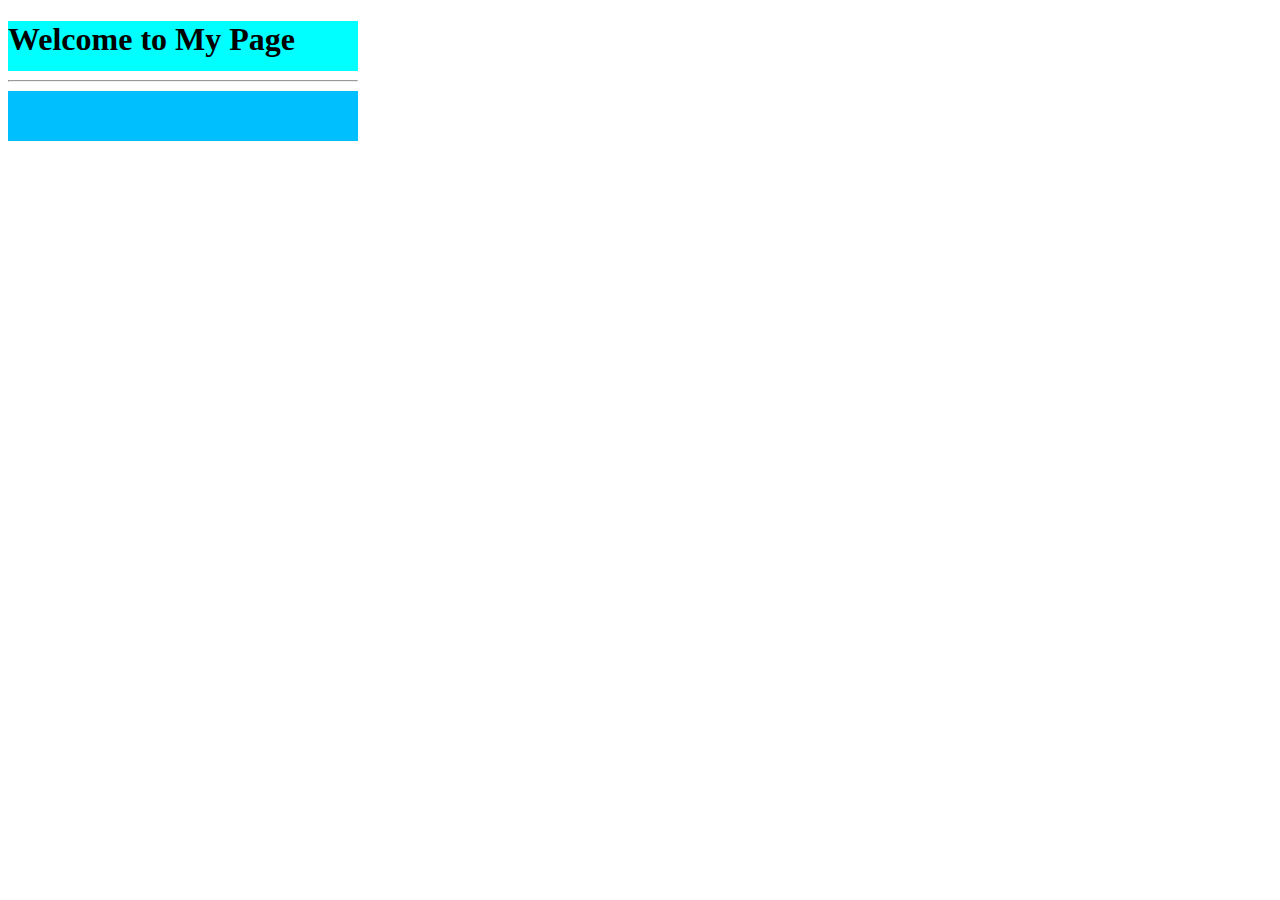
<file: index.html>
<!DOCTYPE html>
<html lang="en">
<head>
    <meta charset="UTF-8">
    <meta http-equiv="X-UA-Compatible" content="IE=edge">
    <meta name="viewport" content="width=device-width, initial-scale=1.0">
    <title>My Homepage</title>
</head>
<body><div style="border: 3px darkblue;" >  
    <div style="background-color: aqua; height: 50px; width: 350px;">
    <h1>Welcome to My Page</h1>
    <hr>
    </div>
    <div style="background-color: deepskyblue; height: 50px; width: 350px;">
    <h2 style="color:royalblue"여, 반갑고></h2></div> 
</div>
</body>
</html>
</file>
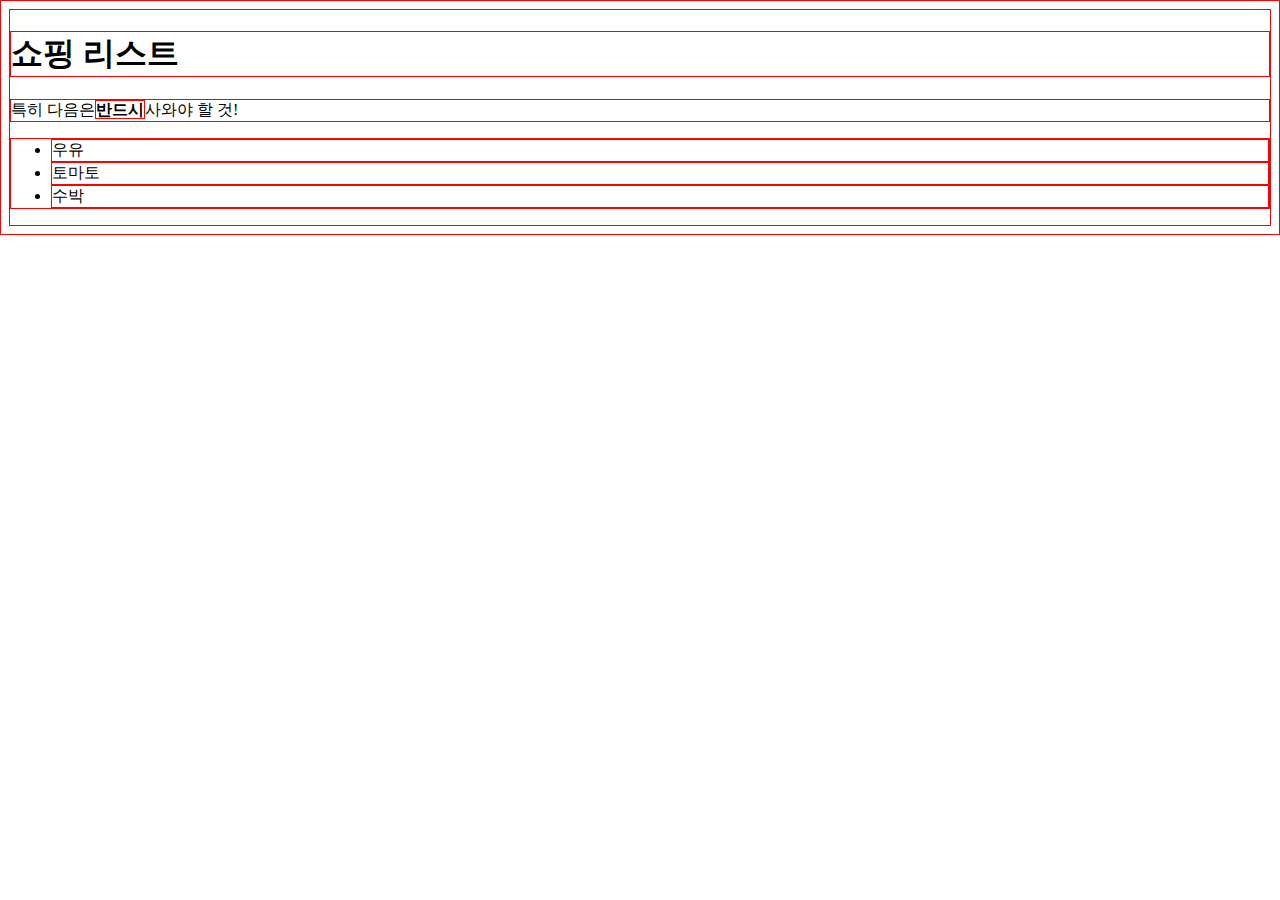
<file: 0508_webprogramming.html>
<!DOCTYPE html>
<html lang="en">
<head>
    <style>
    *{
        border: 1px solid red
    }
    </style>
    <meta charset="UTF-8">
    <meta http-equiv="X-UA-Compatible" content="IE=edge">
    <meta name="viewport" content="width=device-width, initial-scale=1.0">
    <title>Box Test</title>
</head>
<body>
    <h1>쇼핑 리스트</h1>
    <p>특히 다음은<strong>반드시</strong>사와야 할 것!</p>
    <ul>
        <li>우유</li>
        <li>토마토</li>
        <li>수박</li>
    </ul>
</body>
</html>
</file>
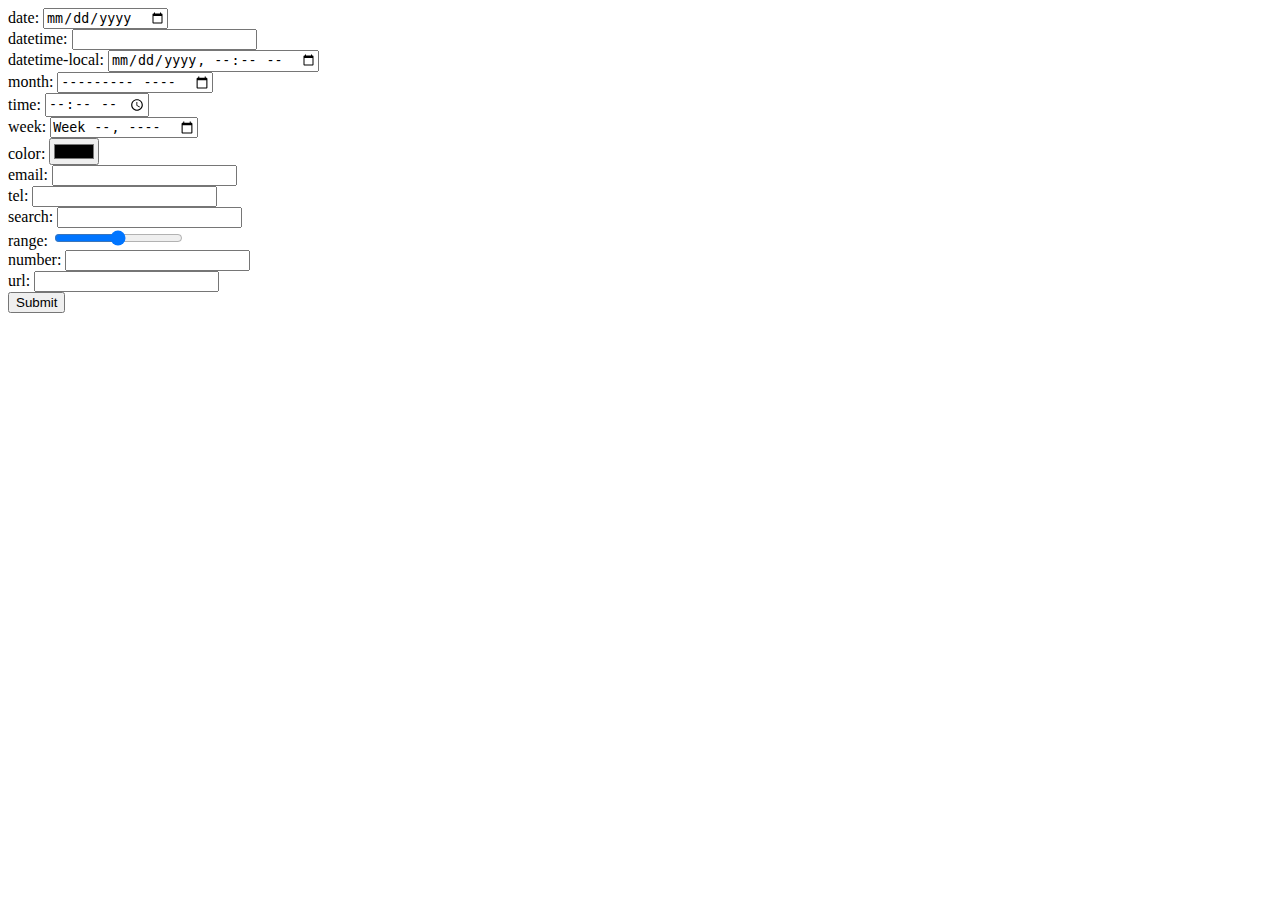
<file: html5form.html>
﻿
<!DOCTYPE html>
<html lang="en">
<head>
    <meta charset="UTF-8">
    <meta http-equiv="X-UA-Compatible" content="IE=edge">
    <meta name="viewport" content="width=device-width, initial-scale=1.0">
    <title>Document</title>
</head>
<body>
    
<body>
   <form>
        date: <input type="date" />  <br />
        datetime: <input type="datetime" />  <br />
        datetime-local: <input type="datetime-local" />  
		<br />
        month: <input type="month" />  <br />
        time: <input type="time" />  <br />
        week: <input type="week" />  <br />
        color: <input type="color" />  <br />
        email: <input type="email" />  <br />
        tel: <input type="tel" />  <br />
        search: <input type="search" />  <br />
        range: <input type="range" />  <br />
        number: <input type="number" />  <br />
        url: <input type="url" />  <br />
        <input type="submit" />  
    </form>
</body>
</html>
</file>
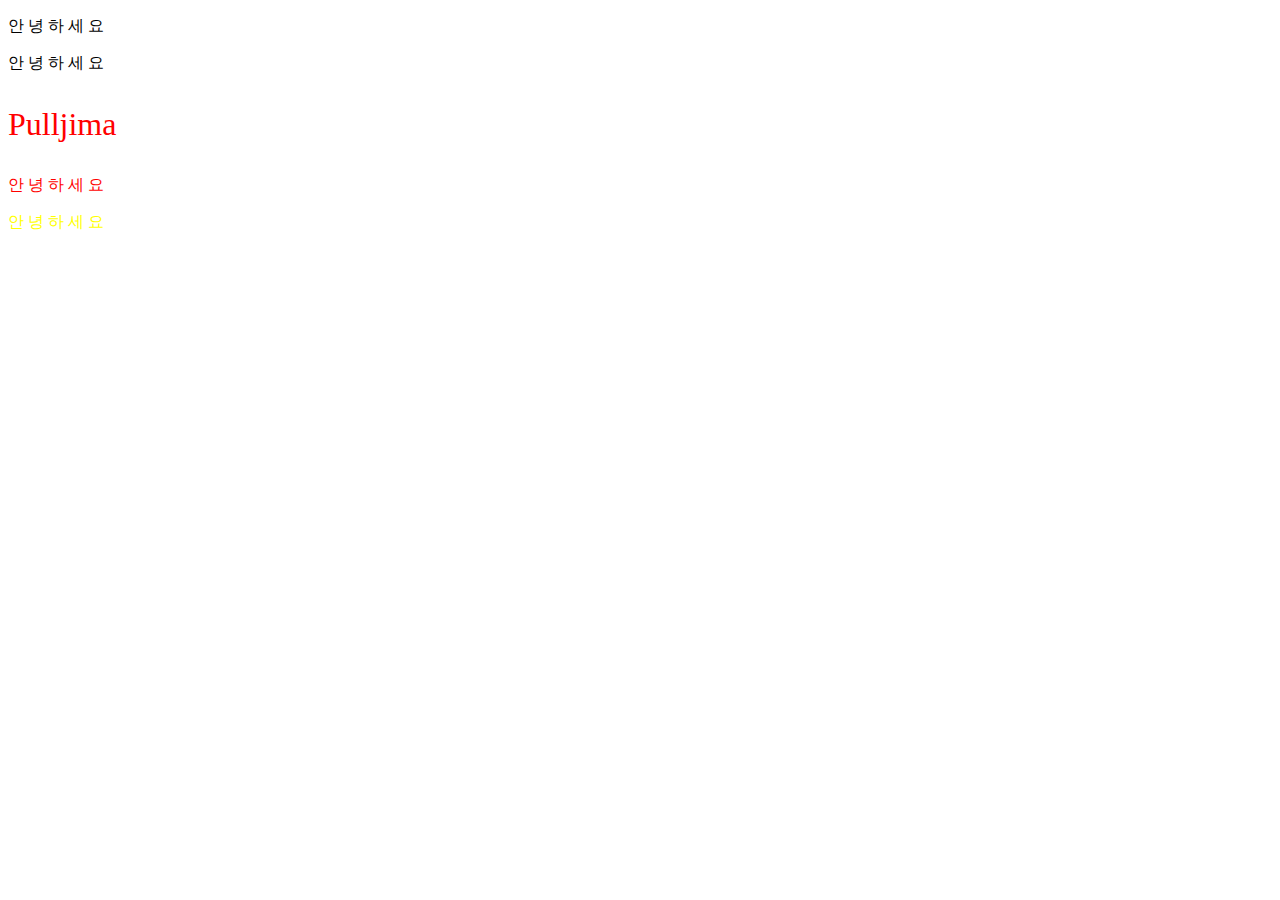
<file: style_test.html>
<!DOCTYPE html>
<html lang="en">
<head>
    <link type="text/css" rel="stylesheet" href="./Teststyle.css">
    <meta charset="UTF-8">
    <meta http-equiv="X-UA-Compatible" content="IE=edge">
    <meta name="viewport" content="width=device-width, initial-scale=1.0">
    <title>Document</title>
</head>
<body>
<p class="item1">안 녕 하 세 요</p>
<p class="item2">안 녕 하 세 요</p>
<p class="item3">Pulljima</p>
<p class="item4">안 녕 하 세 요</p>
<p class="item5">안 녕 하 세 요</p>
</body>
</html>
</file>
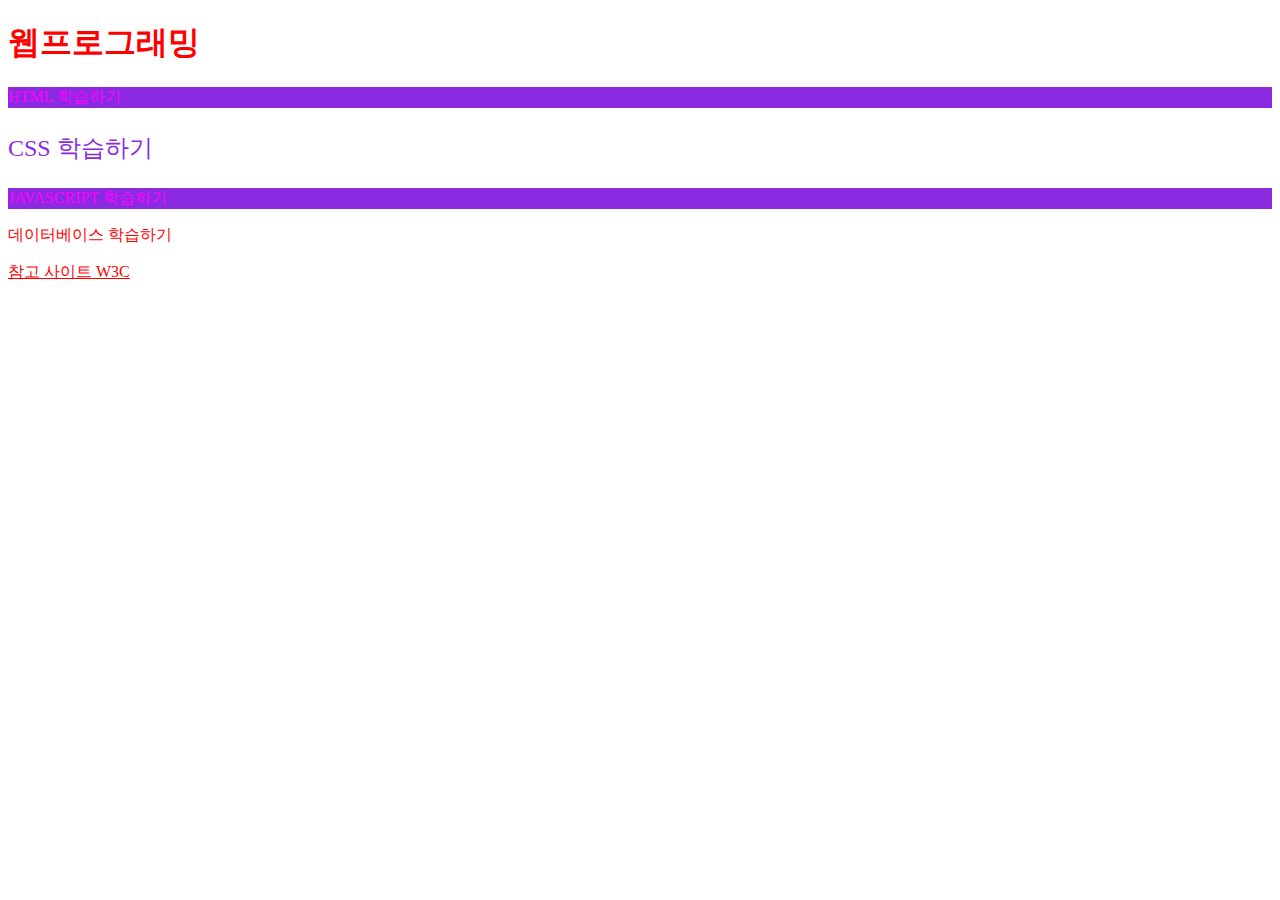
<file: Webpm_0417_10512.html>
<!DOCTYPE html>
<html lang="en">
<head>
    <meta charset="UTF-8">
    <meta http-equiv="X-UA-Compatible" content="IE=edge">
    <meta name="viewport" content="width=device-width, initial-scale=1.0">
    <title>Document</title>
    <style>
        p {color: red;}
        h1{color: red;}
        #special{color:blueviolet; font-size: x-large; font-style: inherit;} /* ID태그 활용 */
        .type1 {color: magenta; background-color: blueviolet;}
        a:link {color: red;}
    </style>
</head>
<body>
    <h1>웹프로그래밍</h1>
    <p class="type1">HTML 학습하기</p>
    <p id="special">CSS 학습하기</p>
    <p class="type1">JAVASCRIPT 학습하기</p>
    <p>데이터베이스 학습하기</p>
    <a href="https://www.w3c.org">참고 사이트 W3C</a>
</body>
</html>
</file>
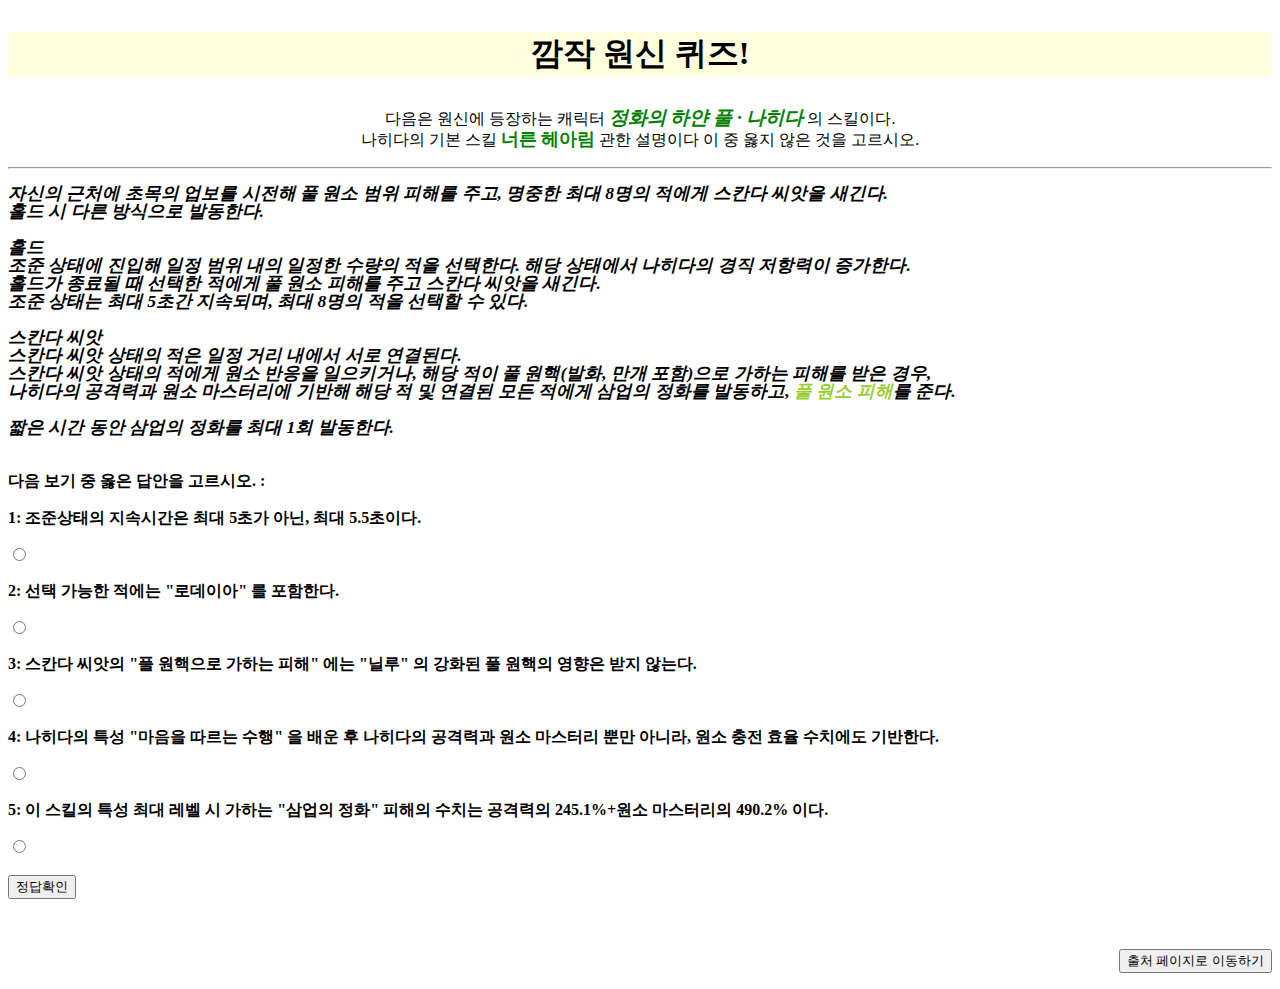
<file: Yoon's Page.html>
<!DOCTYPE html>
<html lang="en">
<head>
    <meta charset="UTF-8">
    <meta http-equiv="X-UA-Compatible" content="IE=edge">
    <meta name="viewport" content="width=device-width, initial-scale=1.0">
    <title>Yoon's page</title>
    <script language="javascript">
        function answer(){
        if(answername.a[0].checked==true || answername.a[1].checked==true || answername.a[2].checked==true || answername.a[3].checked==true){
        alert("정답이 아닙니다");
        return false;
        }

        alert("정답입니다");
        quiz.submit();
        }
</script>




    </script>
</head>
<body>
<div style="background-color: lightyellow;width: 100%;">
    <h1 style="color:black"><p style="text-align: center;">깜작 원신 퀴즈! </p></h1>
</div>
<div>
    <form>
       <p style="text-align: center;">다음은 원신에 등장하는 캐릭터
        <span style=" font: italic bold 1.2em/1em Georgia; color: green;">정화의 하얀 풀 · 나히다</span> 의 스킬이다. <br>
        나히다의 기본 스킬 <span style=" font: bold 1.1em/1em Georgia; color: green;">너른 헤아림</span> 관한 설명이다
    이 중 옳지 않은 것을 고르시오.</p> <hr>

    <p style="text-align: left;"> <span style=" font: italic bold 1.1em/1em Georgia; color: black;">자신의 근처에 초목의 업보를 시전해 풀 원소 범위 피해를 주고, 명중한 최대 8명의 적에게 스칸다 씨앗을 새긴다. <br>
        홀드 시 다른 방식으로 발동한다.<br>
        <br>
        홀드<br>
        조준 상태에 진입해 일정 범위 내의 일정한 수량의 적을 선택한다. 해당 상태에서 나히다의 경직 저항력이 증가한다.<br>
        홀드가 종료될 때 선택한 적에게 풀 원소 피해를 주고 스칸다 씨앗을 새긴다.<br>
        조준 상태는 최대 5초간 지속되며, 최대 8명의 적을 선택할 수 있다.<br>
        <br>
        스칸다 씨앗<br>
        스칸다 씨앗 상태의 적은 일정 거리 내에서 서로 연결된다.<br>
        스칸다 씨앗 상태의 적에게 원소 반응을 일으키거나, 해당 적이 풀 원핵(발화, 만개 포함)으로 가하는 피해를 받은 경우,<br> 나히다의 공격력과 원소 마스터리에 기반해 해당 적 및 연결된 모든 적에게 삼업의 정화를 발동하고, <span style=" font: italic bold 1em/1em Georgia; color: yellowgreen;">풀 원소 피해</span>를 준다.<br>
        <br>짧은 시간 동안 삼업의 정화를 최대 1회 발동한다.</p>
   
        <br>
    </form>
    <form name="answername" action="10512 윤찬호 HTML 소개글.html">
        <span style="font-weight: bold;">다음 보기 중 옳은 답안을 고르시오. : </span>  <br>
        <p style="font-weight: bold;">1: 조준상태의 지속시간은 최대 5초가 아닌, 최대 5.5초이다.<br></p><input type="radio" name="a" value="1" required>
        <p style="font-weight: bold;">2: 선택 가능한 적에는 "로데이아" 를 포함한다.<br></p> <input type="radio" name="a" value="2" required>
        <p style="font-weight: bold;">3: 스칸다 씨앗의 "풀 원핵으로 가하는 피해" 에는 "닐루" 의 강화된 풀 원핵의 영향은 받지 않는다.<br></p><input type="radio" name="a" value="3" required>
        <p style="font-weight: bold;">4: 나히다의 특성 "마음을 따르는 수행" 을 배운 후 나히다의 공격력과 원소 마스터리 뿐만 아니라, 원소 충전 효율 수치에도 기반한다.<br></p><input type="radio" name="a" value="4" required>
        <p style="font-weight: bold;">5: 이 스킬의 특성 최대 레벨 시 가하는 "삼업의 정화" 피해의 수치는 공격력의 245.1%+원소 마스터리의 490.2% 이다.<br></p><input type="radio" name="a" value="5" required > <br>
    <br>
        <input type="button" name="선택" value="정답확인" onclick="answer()">
        <p id="check"></p>
 </script>
    <br>
    
    <p style="text-align: right;"><input type="button" value="출처 페이지로 이동하기" name="submit" onclick="location.href='https://namu.wiki/w/%EB%82%98%ED%9E%88%EB%8B%A4'"></p>
    </form>
</div>

</body>
</html>
</file>
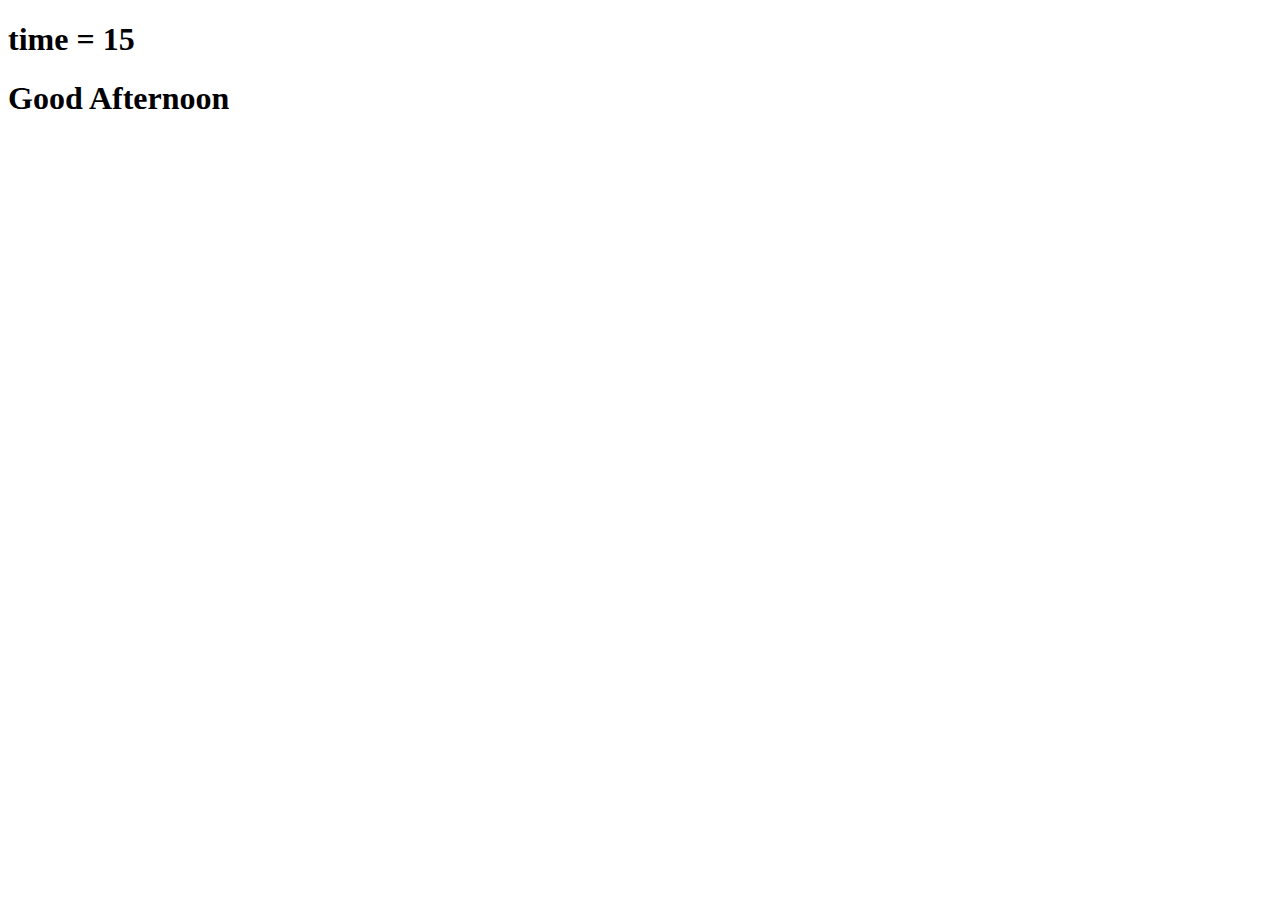
<file: 0828-webp/0828-js_yoon(if-else).html>
<!DOCTYPE html>
<html lang="en">
<head>
    <meta charset="UTF-8">
    <meta http-equiv="X-UA-Compatible" content="IE=edge">
    <meta name="viewport" content="width=device-width, initial-scale=1.0">
    <title>Document</title>
</head>
<body>
    <h1 id="test1"></h1>
    <h1 id="test2"></h1>

    <script>
        document.addEventListener("DOMContentLoaded", function() {
            let time = new Date().getHours();
            let msg;
            document.getElementById("test1").innerHTML = "time = " + time;
            if (time < 12) {
                msg = "Good Morning";
            } else if (time < 18) {
                msg = "Good Afternoon";
            } else {
                msg = "Good Evening";
            }
            document.getElementById("test2").innerHTML = msg;
        });
    </script>
</body>
</html>
</file>
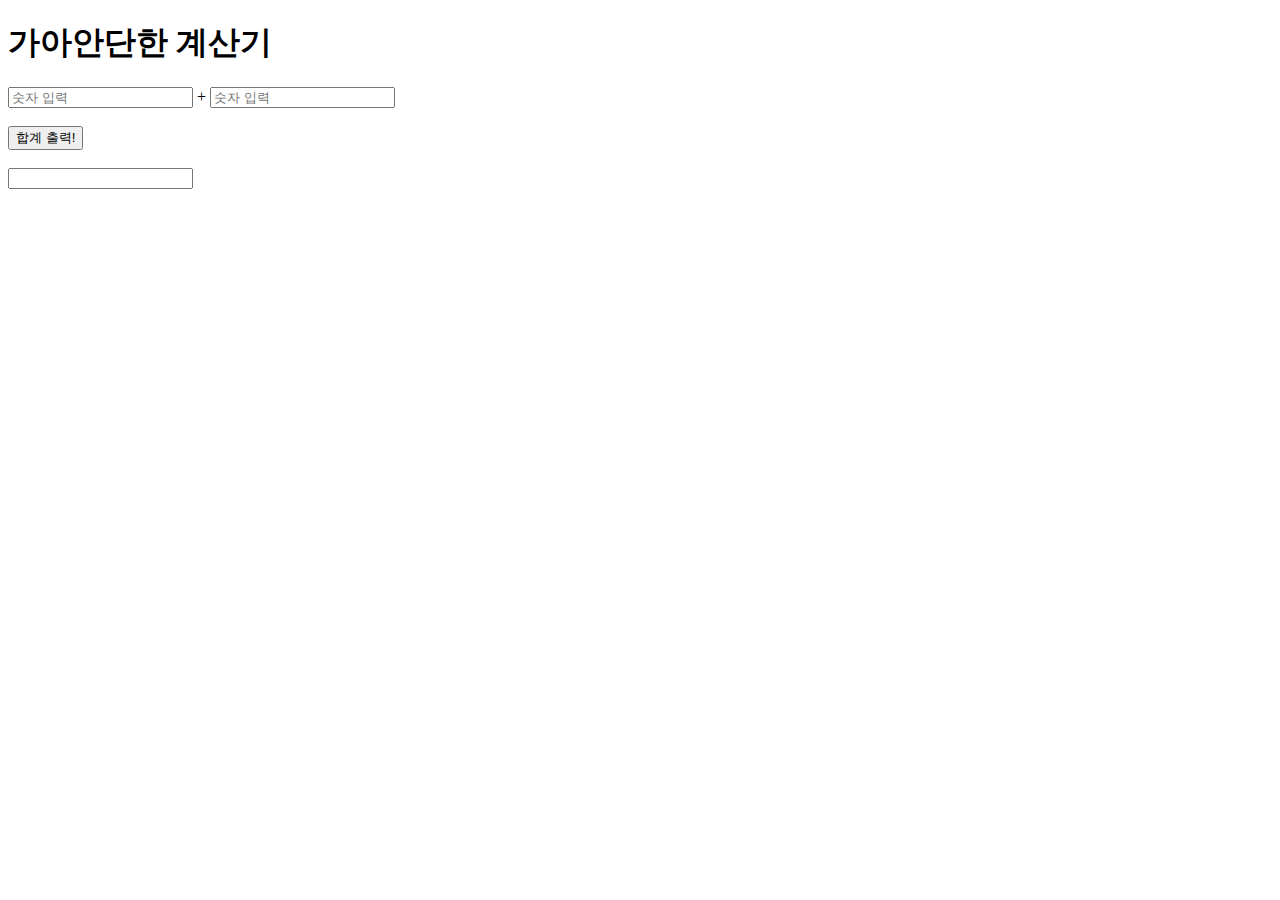
<file: 0828-webp/0828-js_yoon.html>
<!DOCTYPE html>
<html lang="en">
<head>
    <meta charset="UTF-8">
    <meta http-equiv="X-UA-Compatible" content="IE=edge">
    <meta name="viewport" content="width=device-width, initial-scale=1.0">
    <title>Document</title>
        <script>
        function calculateSum() {
            let num1 = parseInt(document.getElementById('num1').value);
            let num2 = parseInt(document.getElementById('num2').value);
            let sum = num1 + num2;
            document.getElementById('sumResult').value = "합계: " + sum;
        }
    </script>
</head>
<body>
    <h1>가아안단한 계산기</h1>
    <input id="num1" type="number" placeholder="숫자 입력">
    +
    <input id="num2" type="number" placeholder="숫자 입력">
    <br><br>
    <button onclick="calculateSum()">합계 출력!</button>
    <br><br>
    <input id="sumResult" type="text" readonly>
</body>
</html>
</file>
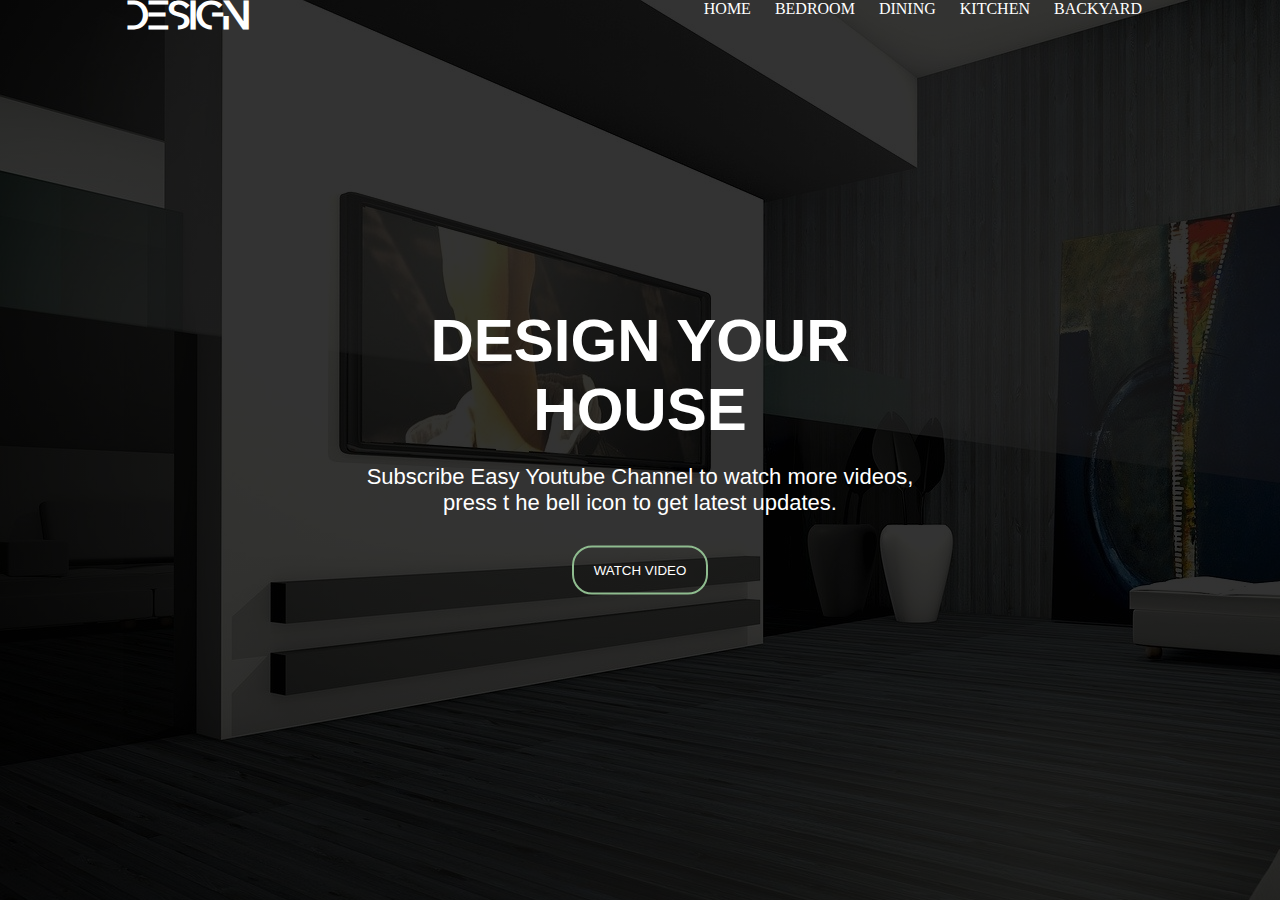
<file: 웹프로그래밍 실무 수행평가(css)완성코드/test2.html>
<!DOCTYPE html>
<html lang="en">
  <head>
    <meta charset="UTF-8" />
    <meta http-equiv="X-UA-Compatible" content="IE=edge" />
    <meta name="viewport" content="width=device-width, initial-scale=1.0" />
    <title>Document</title>
    <link rel="stylesheet" href="style.css" />
  </head>
  <body>
    <div class="container">
      <div class="header">
        <h1><a href="#">DESIGN</a></h1>
        <div class="nav">
          <ul>
            <li><a href="#">HOME</a></li>
            <li><a href="#">BEDROOM</a></li>
            <li><a href="#">DINING</a></li>
            <li><a href="#">KITCHEN</a></li>
            <li><a href="#">BACKYARD</a></li>
          </ul>
        </div>
      </div>
      <div class="hero">
        <h2>DESIGN YOUR HOUSE</h2>
        <p>
          Subscribe Easy Youtube Channel to watch more videos,<br />press t he
          bell icon to get latest updates.
        </p>
        <button>WATCH VIDEO</button>
      </div>
    </div>
  </body>
</html>
</file>
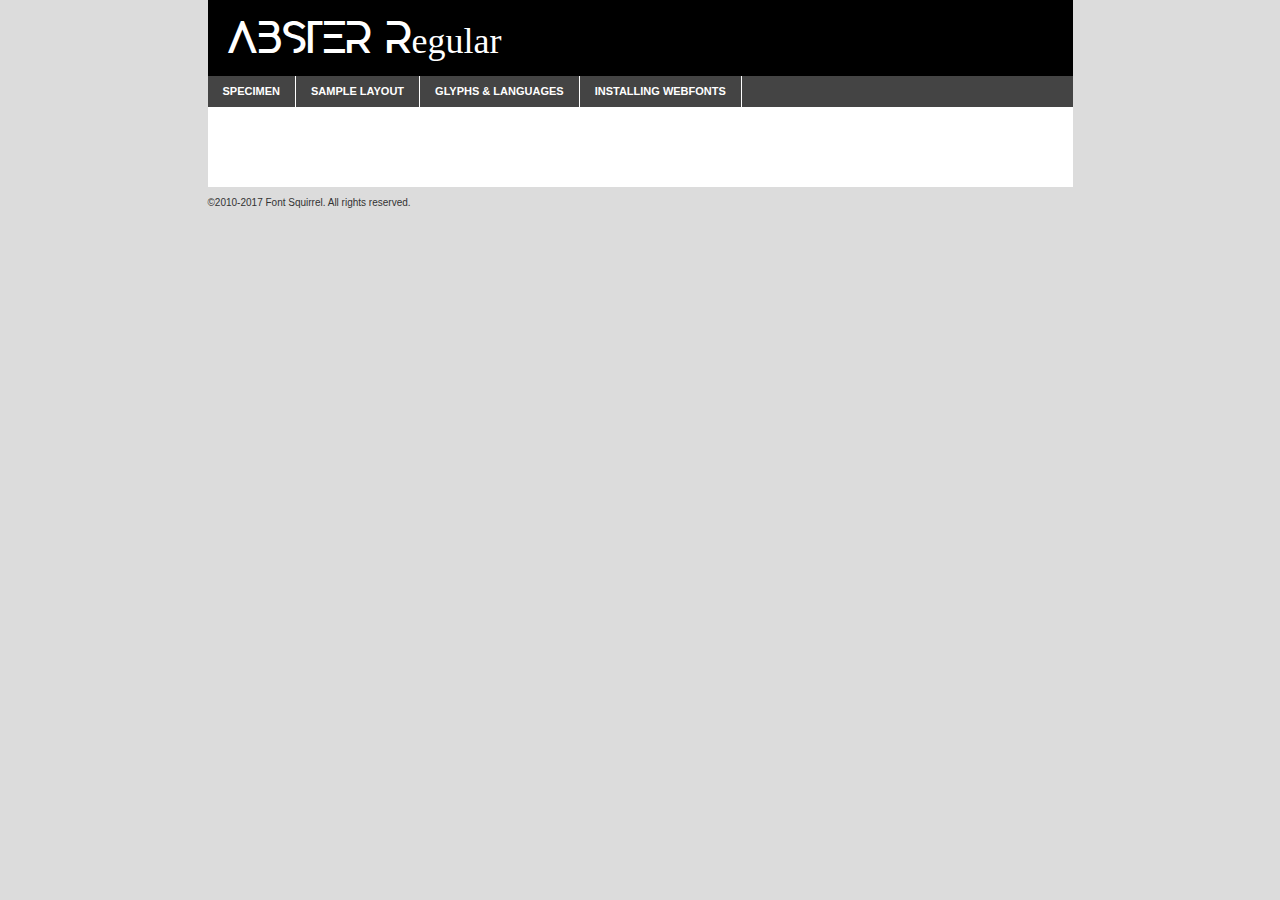
<file: 웹프로그래밍 실무 수행평가(css)완성코드/font/abster-demo.html>
<!DOCTYPE html PUBLIC "-//W3C//DTD XHTML 1.0 Transitional//EN"
	"http://www.w3.org/TR/xhtml1/DTD/xhtml1-transitional.dtd">

<html xmlns="http://www.w3.org/1999/xhtml" xml:lang="en" lang="en">
<head>
	<meta http-equiv="Content-Type" content="text/html; charset=utf-8" />
	<script src="http://ajax.googleapis.com/ajax/libs/jquery/1.7.2/jquery.min.js" type="text/javascript" charset="utf-8"></script>
	<script type="text/javascript">
	(function($){$.fn.easyTabs=function(option){var param=jQuery.extend({fadeSpeed:"fast",defaultContent:1,activeClass:'active'},option);$(this).each(function(){var thisId="#"+this.id;if(param.defaultContent==''){param.defaultContent=1;}
	if(typeof param.defaultContent=="number")
	{var defaultTab=$(thisId+" .tabs li:eq("+(param.defaultContent-1)+") a").attr('href').substr(1);}else{var defaultTab=param.defaultContent;}
	$(thisId+" .tabs li a").each(function(){var tabToHide=$(this).attr('href').substr(1);$("#"+tabToHide).addClass('easytabs-tab-content');});hideAll();changeContent(defaultTab);function hideAll(){$(thisId+" .easytabs-tab-content").hide();}
	function changeContent(tabId){hideAll();$(thisId+" .tabs li").removeClass(param.activeClass);$(thisId+" .tabs li a[href=#"+tabId+"]").closest('li').addClass(param.activeClass);if(param.fadeSpeed!="none")
	{$(thisId+" #"+tabId).fadeIn(param.fadeSpeed);}else{$(thisId+" #"+tabId).show();}}
	$(thisId+" .tabs li").click(function(){var tabId=$(this).find('a').attr('href').substr(1);changeContent(tabId);return false;});});}})(jQuery);
	</script>
	<link rel="stylesheet" href="specimen_files/specimen_stylesheet.css" type="text/css" charset="utf-8" />
	<link rel="stylesheet" href="stylesheet.css" type="text/css" charset="utf-8" />

	<style type="text/css">
					body{
				font-family: 'absterregular';
							}
		</style>

	<title>ABSTER Regular Specimen</title>
	
	
	<script type="text/javascript" charset="utf-8">
		$(document).ready(function() {
			$('#container').easyTabs({defaultContent:1});
		});
	</script>
</head>

<body>
<div id="container">
	<div id="header">
		ABSTER Regular	</div>
	<ul class="tabs">
		<li><a href="#specimen">Specimen</a></li>
		<li><a href="#layout">Sample Layout</a></li>
				<li><a href="#glyphs">Glyphs &amp; Languages</a></li>
		<li><a href="#installing">Installing Webfonts</a></li>
		
	</ul>
	
	<div id="main_content">

		
			<div id="specimen">
		
				<div class="section">
					<div class="grid12 firstcol">
						<div class="huge">AaBb</div>
					</div>
				</div>
		
				<div class="section">
					<div class="glyph_range">A&#x200B;B&#x200b;C&#x200b;D&#x200b;E&#x200b;F&#x200b;G&#x200b;H&#x200b;I&#x200b;J&#x200b;K&#x200b;L&#x200b;M&#x200b;N&#x200b;O&#x200b;P&#x200b;Q&#x200b;R&#x200b;S&#x200b;T&#x200b;U&#x200b;V&#x200b;W&#x200b;X&#x200b;Y&#x200b;Z&#x200b;a&#x200b;b&#x200b;c&#x200b;d&#x200b;e&#x200b;f&#x200b;g&#x200b;h&#x200b;i&#x200b;j&#x200b;k&#x200b;l&#x200b;m&#x200b;n&#x200b;o&#x200b;p&#x200b;q&#x200b;r&#x200b;s&#x200b;t&#x200b;u&#x200b;v&#x200b;w&#x200b;x&#x200b;y&#x200b;z&#x200b;1&#x200b;2&#x200b;3&#x200b;4&#x200b;5&#x200b;6&#x200b;7&#x200b;8&#x200b;9&#x200b;0&#x200b;&amp;&#x200b;.&#x200b;,&#x200b;?&#x200b;!&#x200b;&#64;&#x200b;(&#x200b;)&#x200b;#&#x200b;$&#x200b;%&#x200b;*&#x200b;+&#x200b;-&#x200b;=&#x200b;:&#x200b;;</div>
				</div>
				<div class="section">
					<div class="grid12 firstcol">
						<table class="sample_table">
							<tr><td>10</td><td class="size10">abcdefghijklmnopqrstuvwxyzABCDEFGHIJKLMNOPQRSTUVWXYZ0123456789abcdefghijklmnopqrstuvwxyzABCDEFGHIJKLMNOPQRSTUVWXYZ0123456789abcdefghijklmnopqrstuvwxyzABCDEFGHIJKLMNOPQRSTUVWXYZ</td></tr>
							<tr><td>11</td><td class="size11">abcdefghijklmnopqrstuvwxyzABCDEFGHIJKLMNOPQRSTUVWXYZ0123456789abcdefghijklmnopqrstuvwxyzABCDEFGHIJKLMNOPQRSTUVWXYZ0123456789abcdefghijklmnopqrstuvwxyzABCDEFGHIJKLMNOPQRSTUVWXYZ</td></tr>
							<tr><td>12</td><td class="size12">abcdefghijklmnopqrstuvwxyzABCDEFGHIJKLMNOPQRSTUVWXYZ0123456789abcdefghijklmnopqrstuvwxyzABCDEFGHIJKLMNOPQRSTUVWXYZ0123456789abcdefghijklmnopqrstuvwxyzABCDEFGHIJKLMNOPQRSTUVWXYZ</td></tr>
							<tr><td>13</td><td class="size13">abcdefghijklmnopqrstuvwxyzABCDEFGHIJKLMNOPQRSTUVWXYZ0123456789abcdefghijklmnopqrstuvwxyzABCDEFGHIJKLMNOPQRSTUVWXYZ0123456789abcdefghijklmnopqrstuvwxyzABCDEFGHIJKLMNOPQRSTUVWXYZ</td></tr>
							<tr><td>14</td><td class="size14">abcdefghijklmnopqrstuvwxyzABCDEFGHIJKLMNOPQRSTUVWXYZ0123456789abcdefghijklmnopqrstuvwxyzABCDEFGHIJKLMNOPQRSTUVWXYZ0123456789abcdefghijklmnopqrstuvwxyzABCDEFGHIJKLMNOPQRSTUVWXYZ</td></tr>
							<tr><td>16</td><td class="size16">abcdefghijklmnopqrstuvwxyzABCDEFGHIJKLMNOPQRSTUVWXYZ0123456789abcdefghijklmnopqrstuvwxyzABCDEFGHIJKLMNOPQRSTUVWXYZ</td></tr>
							<tr><td>18</td><td class="size18">abcdefghijklmnopqrstuvwxyzABCDEFGHIJKLMNOPQRSTUVWXYZ0123456789abcdefghijklmnopqrstuvwxyzABCDEFGHIJKLMNOPQRSTUVWXYZ</td></tr>
							<tr><td>20</td><td class="size20">abcdefghijklmnopqrstuvwxyzABCDEFGHIJKLMNOPQRSTUVWXYZ0123456789abcdefghijklmnopqrstuvwxyzABCDEFGHIJKLMNOPQRSTUVWXYZ</td></tr>
							<tr><td>24</td><td class="size24">abcdefghijklmnopqrstuvwxyzABCDEFGHIJKLMNOPQRSTUVWXYZ0123456789abcdefghijklmnopqrstuvwxyzABCDEFGHIJKLMNOPQRSTUVWXYZ</td></tr>
							<tr><td>30</td><td class="size30">abcdefghijklmnopqrstuvwxyzABCDEFGHIJKLMNOPQRSTUVWXYZ0123456789abcdefghijklmnopqrstuvwxyzABCDEFGHIJKLMNOPQRSTUVWXYZ</td></tr>
							<tr><td>36</td><td class="size36">abcdefghijklmnopqrstuvwxyzABCDEFGHIJKLMNOPQRSTUVWXYZ0123456789abcdefghijklmnopqrstuvwxyzABCDEFGHIJKLMNOPQRSTUVWXYZ</td></tr>
							<tr><td>48</td><td class="size48">abcdefghijklmnopqrstuvwxyzABCDEFGHIJKLMNOPQRSTUVWXYZ0123456789abcdefghijklmnopqrstuvwxyzABCDEFGHIJKLMNOPQRSTUVWXYZ</td></tr>
							<tr><td>60</td><td class="size60">abcdefghijklmnopqrstuvwxyzABCDEFGHIJKLMNOPQRSTUVWXYZ0123456789abcdefghijklmnopqrstuvwxyzABCDEFGHIJKLMNOPQRSTUVWXYZ</td></tr>
							<tr><td>72</td><td class="size72">abcdefghijklmnopqrstuvwxyzABCDEFGHIJKLMNOPQRSTUVWXYZ0123456789abcdefghijklmnopqrstuvwxyzABCDEFGHIJKLMNOPQRSTUVWXYZ</td></tr>
							<tr><td>90</td><td class="size90">abcdefghijklmnopqrstuvwxyzABCDEFGHIJKLMNOPQRSTUVWXYZ0123456789abcdefghijklmnopqrstuvwxyzABCDEFGHIJKLMNOPQRSTUVWXYZ</td></tr>
						</table>
				
					</div>
			
				</div>
		
		
		
								<div class="section" id="bodycomparison">


										<div id="xheight">
				<div class="fontbody">&#x25FC;&#x25FC;&#x25FC;&#x25FC;&#x25FC;&#x25FC;&#x25FC;&#x25FC;&#x25FC;&#x25FC;&#x25FC;&#x25FC;&#x25FC;&#x25FC;&#x25FC;&#x25FC;&#x25FC;&#x25FC;&#x25FC;&#x25FC;&#x25FC;&#x25FC;&#x25FC;&#x25FC;&#x25FC;&#x25FC;&#x25FC;&#x25FC;&#x25FC;&#x25FC;&#x25FC;&#x25FC;&#x25FC;&#x25FC;&#x25FC;&#x25FC;&#x25FC;&#x25FC;&#x25FC;&#x25FC;&#x25FC;&#x25FC;&#x25FC;&#x25FC;&#x25FC;&#x25FC;&#x25FC;&#x25FC;&#x25FC;&#x25FC;&#x25FC;&#x25FC;&#x25FC;&#x25FC;&#x25FC;&#x25FC;&#x25FC;&#x25FC;&#x25FC;&#x25FC;&#x25FC;&#x25FC;&#x25FC;&#x25FC;&#x25FC;&#x25FC;&#x25FC;&#x25FC;&#x25FC;&#x25FC;&#x25FC;&#x25FC;&#x25FC;&#x25FC;&#x25FC;&#x25FC;&#x25FC;&#x25FC;&#x25FC;&#x25FC;&#x25FC;&#x25FC;&#x25FC;&#x25FC;&#x25FC;&#x25FC;&#x25FC;&#x25FC;&#x25FC;&#x25FC;&#x25FC;&#x25FC;&#x25FC;&#x25FC;&#x25FC;&#x25FC;&#x25FC;&#x25FC;&#x25FC;body</div><div class="arialbody">body</div><div class="verdanabody">body</div><div class="georgiabody">body</div></div>
										<div class="fontbody" style="z-index:1">
											body<span>ABSTER Regular</span>
										</div>
										<div class="arialbody" style="z-index:1">
											body<span>Arial</span>
										</div>
										<div class="verdanabody" style="z-index:1">
											body<span>Verdana</span>
										</div>
										<div class="georgiabody" style="z-index:1">
											body<span>Georgia</span>
										</div>



								</div>
		
		
				<div class="section psample psample_row1" id="">
					
					<div class="grid2 firstcol">
						<p class="size10"><span>10.</span>Aenean lacinia bibendum nulla sed consectetur. Fusce dapibus, tellus ac cursus commodo, tortor mauris condimentum nibh, ut fermentum massa justo sit amet risus. Nullam id dolor id nibh ultricies vehicula ut id elit. Cum sociis natoque penatibus et magnis dis parturient montes, nascetur ridiculus mus. Nulla vitae elit libero, a pharetra augue.</p>
			
					</div>
					<div class="grid3">
						<p class="size11"><span>11.</span>Aenean lacinia bibendum nulla sed consectetur. Fusce dapibus, tellus ac cursus commodo, tortor mauris condimentum nibh, ut fermentum massa justo sit amet risus. Nullam id dolor id nibh ultricies vehicula ut id elit. Cum sociis natoque penatibus et magnis dis parturient montes, nascetur ridiculus mus. Nulla vitae elit libero, a pharetra augue.</p>
			
					</div>
					<div class="grid3">
						<p class="size12"><span>12.</span>Aenean lacinia bibendum nulla sed consectetur. Fusce dapibus, tellus ac cursus commodo, tortor mauris condimentum nibh, ut fermentum massa justo sit amet risus. Nullam id dolor id nibh ultricies vehicula ut id elit. Cum sociis natoque penatibus et magnis dis parturient montes, nascetur ridiculus mus. Nulla vitae elit libero, a pharetra augue.</p>
			
					</div>
					<div class="grid4">
						<p class="size13"><span>13.</span>Aenean lacinia bibendum nulla sed consectetur. Fusce dapibus, tellus ac cursus commodo, tortor mauris condimentum nibh, ut fermentum massa justo sit amet risus. Nullam id dolor id nibh ultricies vehicula ut id elit. Cum sociis natoque penatibus et magnis dis parturient montes, nascetur ridiculus mus. Nulla vitae elit libero, a pharetra augue.</p>
			
					</div>
					<div class="white_blend"></div>
					
				</div>
				<div class="section psample psample_row2" id="">
					<div class="grid3 firstcol">
						<p class="size14"><span>14.</span>Aenean lacinia bibendum nulla sed consectetur. Fusce dapibus, tellus ac cursus commodo, tortor mauris condimentum nibh, ut fermentum massa justo sit amet risus. Nullam id dolor id nibh ultricies vehicula ut id elit. Cum sociis natoque penatibus et magnis dis parturient montes, nascetur ridiculus mus. Nulla vitae elit libero, a pharetra augue.</p>
			
					</div>
					<div class="grid4">
						<p class="size16"><span>16.</span>Aenean lacinia bibendum nulla sed consectetur. Fusce dapibus, tellus ac cursus commodo, tortor mauris condimentum nibh, ut fermentum massa justo sit amet risus. Nullam id dolor id nibh ultricies vehicula ut id elit. Cum sociis natoque penatibus et magnis dis parturient montes, nascetur ridiculus mus. Nulla vitae elit libero, a pharetra augue.</p>
			
					</div>
					<div class="grid5">
						<p class="size18"><span>18.</span>Aenean lacinia bibendum nulla sed consectetur. Fusce dapibus, tellus ac cursus commodo, tortor mauris condimentum nibh, ut fermentum massa justo sit amet risus. Nullam id dolor id nibh ultricies vehicula ut id elit. Cum sociis natoque penatibus et magnis dis parturient montes, nascetur ridiculus mus. Nulla vitae elit libero, a pharetra augue.</p>
			
					</div>

					<div class="white_blend"></div>

				</div>
				
				<div class="section psample psample_row3" id="">
					<div class="grid5 firstcol">
						<p class="size20"><span>20.</span>Aenean lacinia bibendum nulla sed consectetur. Fusce dapibus, tellus ac cursus commodo, tortor mauris condimentum nibh, ut fermentum massa justo sit amet risus. Nullam id dolor id nibh ultricies vehicula ut id elit. Cum sociis natoque penatibus et magnis dis parturient montes, nascetur ridiculus mus. Nulla vitae elit libero, a pharetra augue.</p>
					</div>
					<div class="grid7">
						<p class="size24"><span>24.</span>Aenean lacinia bibendum nulla sed consectetur. Fusce dapibus, tellus ac cursus commodo, tortor mauris condimentum nibh, ut fermentum massa justo sit amet risus. Nullam id dolor id nibh ultricies vehicula ut id elit. Cum sociis natoque penatibus et magnis dis parturient montes, nascetur ridiculus mus. Nulla vitae elit libero, a pharetra augue.</p>
					</div>
					
					<div class="white_blend"></div>
					
				</div>
				
				<div class="section psample psample_row4" id="">
					<div class="grid12 firstcol">
						<p class="size30"><span>30.</span>Aenean lacinia bibendum nulla sed consectetur. Fusce dapibus, tellus ac cursus commodo, tortor mauris condimentum nibh, ut fermentum massa justo sit amet risus. Nullam id dolor id nibh ultricies vehicula ut id elit. Cum sociis natoque penatibus et magnis dis parturient montes, nascetur ridiculus mus. Nulla vitae elit libero, a pharetra augue.</p>
					</div>
					<div class="white_blend"></div>
					
				</div>
				
				
				
				<div class="section psample psample_row1 fullreverse">
					<div class="grid2 firstcol">
						<p class="size10"><span>10.</span>Aenean lacinia bibendum nulla sed consectetur. Fusce dapibus, tellus ac cursus commodo, tortor mauris condimentum nibh, ut fermentum massa justo sit amet risus. Nullam id dolor id nibh ultricies vehicula ut id elit. Cum sociis natoque penatibus et magnis dis parturient montes, nascetur ridiculus mus. Nulla vitae elit libero, a pharetra augue.</p>
			
					</div>
					<div class="grid3">
						<p class="size11"><span>11.</span>Aenean lacinia bibendum nulla sed consectetur. Fusce dapibus, tellus ac cursus commodo, tortor mauris condimentum nibh, ut fermentum massa justo sit amet risus. Nullam id dolor id nibh ultricies vehicula ut id elit. Cum sociis natoque penatibus et magnis dis parturient montes, nascetur ridiculus mus. Nulla vitae elit libero, a pharetra augue.</p>
			
					</div>
					<div class="grid3">
						<p class="size12"><span>12.</span>Aenean lacinia bibendum nulla sed consectetur. Fusce dapibus, tellus ac cursus commodo, tortor mauris condimentum nibh, ut fermentum massa justo sit amet risus. Nullam id dolor id nibh ultricies vehicula ut id elit. Cum sociis natoque penatibus et magnis dis parturient montes, nascetur ridiculus mus. Nulla vitae elit libero, a pharetra augue.</p>
			
					</div>
					<div class="grid4">
						<p class="size13"><span>13.</span>Aenean lacinia bibendum nulla sed consectetur. Fusce dapibus, tellus ac cursus commodo, tortor mauris condimentum nibh, ut fermentum massa justo sit amet risus. Nullam id dolor id nibh ultricies vehicula ut id elit. Cum sociis natoque penatibus et magnis dis parturient montes, nascetur ridiculus mus. Nulla vitae elit libero, a pharetra augue.</p>
			
					</div>
					<div class="black_blend"></div>
					
				</div>
				
				<div class="section psample psample_row2 fullreverse">
					<div class="grid3 firstcol">
						<p class="size14"><span>14.</span>Aenean lacinia bibendum nulla sed consectetur. Fusce dapibus, tellus ac cursus commodo, tortor mauris condimentum nibh, ut fermentum massa justo sit amet risus. Nullam id dolor id nibh ultricies vehicula ut id elit. Cum sociis natoque penatibus et magnis dis parturient montes, nascetur ridiculus mus. Nulla vitae elit libero, a pharetra augue.</p>
			
					</div>
					<div class="grid4">
						<p class="size16"><span>16.</span>Aenean lacinia bibendum nulla sed consectetur. Fusce dapibus, tellus ac cursus commodo, tortor mauris condimentum nibh, ut fermentum massa justo sit amet risus. Nullam id dolor id nibh ultricies vehicula ut id elit. Cum sociis natoque penatibus et magnis dis parturient montes, nascetur ridiculus mus. Nulla vitae elit libero, a pharetra augue.</p>
			
					</div>
					<div class="grid5">
						<p class="size18"><span>18.</span>Aenean lacinia bibendum nulla sed consectetur. Fusce dapibus, tellus ac cursus commodo, tortor mauris condimentum nibh, ut fermentum massa justo sit amet risus. Nullam id dolor id nibh ultricies vehicula ut id elit. Cum sociis natoque penatibus et magnis dis parturient montes, nascetur ridiculus mus. Nulla vitae elit libero, a pharetra augue.</p>
			
					</div>
					<div class="black_blend"></div>

				</div>
				
				<div class="section psample fullreverse psample_row3" id="">
					<div class="grid5 firstcol">
						<p class="size20"><span>20.</span>Aenean lacinia bibendum nulla sed consectetur. Fusce dapibus, tellus ac cursus commodo, tortor mauris condimentum nibh, ut fermentum massa justo sit amet risus. Nullam id dolor id nibh ultricies vehicula ut id elit. Cum sociis natoque penatibus et magnis dis parturient montes, nascetur ridiculus mus. Nulla vitae elit libero, a pharetra augue.</p>
					</div>
					<div class="grid7">
						<p class="size24"><span>24.</span>Aenean lacinia bibendum nulla sed consectetur. Fusce dapibus, tellus ac cursus commodo, tortor mauris condimentum nibh, ut fermentum massa justo sit amet risus. Nullam id dolor id nibh ultricies vehicula ut id elit. Cum sociis natoque penatibus et magnis dis parturient montes, nascetur ridiculus mus. Nulla vitae elit libero, a pharetra augue.</p>
					</div>
					
					<div class="black_blend"></div>
					
				</div>
				
				<div class="section psample fullreverse psample_row4" id="" style="border-bottom: 20px #000 solid;">
					<div class="grid12 firstcol">
						<p class="size30"><span>30.</span>Aenean lacinia bibendum nulla sed consectetur. Fusce dapibus, tellus ac cursus commodo, tortor mauris condimentum nibh, ut fermentum massa justo sit amet risus. Nullam id dolor id nibh ultricies vehicula ut id elit. Cum sociis natoque penatibus et magnis dis parturient montes, nascetur ridiculus mus. Nulla vitae elit libero, a pharetra augue.</p>
					</div>
					<div class="black_blend"></div>
					
				</div>
				
				
				
				
			</div>
			
			<div id="layout">
				
				<div class="section">
					
					<div class="grid12 firstcol">
						<h1>Lorem Ipsum Dolor</h1>
						<h2>Etiam porta sem malesuada magna mollis euismod</h2>
						
						<p class="byline">By <a href="#link">Aenean Lacinia</a></p>
					</div>
				</div>
				<div class="section">
					<div class="grid8 firstcol">
						<p class="large">Donec sed odio dui. Morbi leo risus, porta ac consectetur ac, vestibulum at eros. Fusce dapibus, tellus ac cursus commodo, tortor mauris condimentum nibh, ut fermentum massa justo sit amet risus. </p>

						
						<h3>Pellentesque ornare sem</h3>

						<p>Maecenas sed diam eget risus varius blandit sit amet non magna. Maecenas faucibus mollis interdum. Donec ullamcorper nulla non metus auctor fringilla. Nullam id dolor id nibh ultricies vehicula ut id elit. Nullam id dolor id nibh ultricies vehicula ut id elit. </p>

						<p>Aenean eu leo quam. Pellentesque ornare sem lacinia quam venenatis vestibulum. Lorem ipsum dolor sit amet, consectetur adipiscing elit. Cum sociis natoque penatibus et magnis dis parturient montes, nascetur ridiculus mus. </p>

						<p>Nulla vitae elit libero, a pharetra augue. Praesent commodo cursus magna, vel scelerisque nisl consectetur et. Aenean lacinia bibendum nulla sed consectetur. </p>

						<p>Nullam quis risus eget urna mollis ornare vel eu leo. Nullam quis risus eget urna mollis ornare vel eu leo. Maecenas sed diam eget risus varius blandit sit amet non magna. Donec ullamcorper nulla non metus auctor fringilla. </p>

						<h3>Cras mattis consectetur</h3>

						<p>Aenean eu leo quam. Pellentesque ornare sem lacinia quam venenatis vestibulum. Aenean lacinia bibendum nulla sed consectetur. Integer posuere erat a ante venenatis dapibus posuere velit aliquet. Cras mattis consectetur purus sit amet fermentum. </p>

						<p>Nullam id dolor id nibh ultricies vehicula ut id elit. Nullam quis risus eget urna mollis ornare vel eu leo. Cras mattis consectetur purus sit amet fermentum.</p>
					</div>
					
					<div class="grid4 sidebar">
						
						<div class="box reverse">
							<p class="last">Nullam quis risus eget urna mollis ornare vel eu leo. Donec ullamcorper nulla non metus auctor fringilla. Cras mattis consectetur purus sit amet fermentum. Sed posuere consectetur est at lobortis. Lorem ipsum dolor sit amet, consectetur adipiscing elit. </p>
						</div>
						
						<p class="caption">Maecenas sed diam eget risus varius.</p>

						<p>Vestibulum id ligula porta felis euismod semper. Integer posuere erat a ante venenatis dapibus posuere velit aliquet. Vestibulum id ligula porta felis euismod semper. Sed posuere consectetur est at lobortis. Maecenas sed diam eget risus varius blandit sit amet non magna. Fusce dapibus, tellus ac cursus commodo, tortor mauris condimentum nibh, ut fermentum massa justo sit amet risus. </p>

					

						<p>Duis mollis, est non commodo luctus, nisi erat porttitor ligula, eget lacinia odio sem nec elit. Aenean lacinia bibendum nulla sed consectetur. Vivamus sagittis lacus vel augue laoreet rutrum faucibus dolor auctor. Aenean lacinia bibendum nulla sed consectetur. Nullam quis risus eget urna mollis ornare vel eu leo. </p>

						<p>Praesent commodo cursus magna, vel scelerisque nisl consectetur et. Donec ullamcorper nulla non metus auctor fringilla. Maecenas faucibus mollis interdum. Fusce dapibus, tellus ac cursus commodo, tortor mauris condimentum nibh, ut fermentum massa justo sit amet risus. </p>

					</div>
				</div>
				
			</div>


			



		<div id="glyphs">
			<div class="section">
				<div class="grid12 firstcol">
			
				<h1>Language Support</h1>
				<p>The subset of ABSTER Regular in this kit supports the following languages:<br />
			
									</p>
				<h1>Glyph Chart</h1>
				<p>The subset of ABSTER Regular in this kit includes all the glyphs listed below. Unicode entities are included above each glyph to help you insert individual characters into your layout.</p>
				<div id="glyph_chart">
			
																														 <div><p>&amp;#13;</p>&#13;</div>
																				 <div><p>&amp;#32;</p>&#32;</div>
																				 <div><p>&amp;#65;</p>&#65;</div>
																				 <div><p>&amp;#66;</p>&#66;</div>
																				 <div><p>&amp;#67;</p>&#67;</div>
																				 <div><p>&amp;#68;</p>&#68;</div>
																				 <div><p>&amp;#69;</p>&#69;</div>
																				 <div><p>&amp;#70;</p>&#70;</div>
																				 <div><p>&amp;#71;</p>&#71;</div>
																				 <div><p>&amp;#72;</p>&#72;</div>
																				 <div><p>&amp;#73;</p>&#73;</div>
																				 <div><p>&amp;#74;</p>&#74;</div>
																				 <div><p>&amp;#75;</p>&#75;</div>
																				 <div><p>&amp;#76;</p>&#76;</div>
																				 <div><p>&amp;#77;</p>&#77;</div>
																				 <div><p>&amp;#78;</p>&#78;</div>
																				 <div><p>&amp;#79;</p>&#79;</div>
																				 <div><p>&amp;#80;</p>&#80;</div>
																				 <div><p>&amp;#81;</p>&#81;</div>
																				 <div><p>&amp;#82;</p>&#82;</div>
																				 <div><p>&amp;#83;</p>&#83;</div>
																				 <div><p>&amp;#84;</p>&#84;</div>
																				 <div><p>&amp;#85;</p>&#85;</div>
																				 <div><p>&amp;#86;</p>&#86;</div>
																				 <div><p>&amp;#87;</p>&#87;</div>
																				 <div><p>&amp;#88;</p>&#88;</div>
																				 <div><p>&amp;#89;</p>&#89;</div>
																				 <div><p>&amp;#90;</p>&#90;</div>
																				 <div><p>&amp;#160;</p>&#160;</div>
																				 <div><p>&amp;#8192;</p>&#8192;</div>
																				 <div><p>&amp;#8193;</p>&#8193;</div>
																				 <div><p>&amp;#8194;</p>&#8194;</div>
																				 <div><p>&amp;#8195;</p>&#8195;</div>
																				 <div><p>&amp;#8196;</p>&#8196;</div>
																				 <div><p>&amp;#8197;</p>&#8197;</div>
																				 <div><p>&amp;#8198;</p>&#8198;</div>
																				 <div><p>&amp;#8199;</p>&#8199;</div>
																				 <div><p>&amp;#8200;</p>&#8200;</div>
																				 <div><p>&amp;#8201;</p>&#8201;</div>
																				 <div><p>&amp;#8202;</p>&#8202;</div>
																				 <div><p>&amp;#8239;</p>&#8239;</div>
																				 <div><p>&amp;#8287;</p>&#8287;</div>
																				 <div><p>&amp;#9724;</p>&#9724;</div>
																																						</div>	
				</div>
		
		
			</div>
		</div>
		
		
		<div id="specs">
			
		</div>
	
		<div id="installing">
			<div class="section">
				<div class="grid7 firstcol">
					<h1>Installing Webfonts</h1>
					
					<p>Webfonts are supported by all major browser platforms but not all in the same way. There are currently four different font formats that must be included in order to target all browsers. This includes TTF, WOFF, EOT and SVG.</p>
					
					<h2>1. Upload your webfonts</h2>
					<p>You must upload your webfont kit to your website. They should be in or near the same directory as your CSS files.</p>
					
					<h2>2. Include the webfont stylesheet</h2>
					<p>A special CSS @font-face declaration helps the various browsers select the appropriate font it needs without causing you a bunch of headaches. Learn more about this syntax by reading the <a href="https://www.fontspring.com/blog/further-hardening-of-the-bulletproof-syntax">Fontspring blog post</a> about it. The code for it is as follows:</p>


<code>
@font-face{ 
	font-family: 'MyWebFont';
	src: url('WebFont.eot');
	src: url('WebFont.eot?#iefix') format('embedded-opentype'),
	     url('WebFont.woff') format('woff'),
	     url('WebFont.ttf') format('truetype'),
	     url('WebFont.svg#webfont') format('svg');
}
</code>

	<p>We've already gone ahead and generated the code for you. All you have to do is link to the stylesheet in your HTML, like this:</p>
	<code>&lt;link rel=&quot;stylesheet&quot; href=&quot;stylesheet.css&quot; type=&quot;text/css&quot; charset=&quot;utf-8&quot; /&gt;</code>

					<h2>3. Modify your own stylesheet</h2>
					<p>To take advantage of your new fonts, you must tell your stylesheet to use them. Look at the original @font-face declaration above and find the property called "font-family." The name linked there will be what you use to reference the font. Prepend that webfont name to the font stack in the "font-family" property, inside the selector you want to change. For example:</p>
<code>p { font-family: 'WebFont', Arial, sans-serif; }</code>

<h2>4. Test</h2>
<p>Getting webfonts to work cross-browser <em>can</em> be tricky. Use the information in the sidebar to help you if you find that fonts aren't loading in a particular browser.</p>
				</div>
				
				<div class="grid5 sidebar">
					<div class="box">
						<h2>Troubleshooting<br />Font-Face Problems</h2>
						<p>Having trouble getting your webfonts to load in your new website? Here are some tips to sort out what might be the problem.</p>

						<h3>Fonts not showing in any browser</h3>

						<p>This sounds like you need to work on the plumbing. You either did not upload the fonts to the correct directory, or you did not link the fonts properly in the CSS. If you've confirmed that all this is correct and you still have a problem, take a look at your .htaccess file and see if requests are getting intercepted.</p>

						<h3>Fonts not loading in iPhone or iPad</h3>

						<p>The most common problem here is that you are serving the fonts from an IIS server. IIS refuses to serve files that have unknown MIME types. If that is the case, you must set the MIME type for SVG to "image/svg+xml" in the server settings. Follow these instructions from Microsoft if you need help.</p>

						<h3>Fonts not loading in Firefox</h3>

						<p>The primary reason for this failure? You are still using a version Firefox older than 3.5. So upgrade already! If that isn't it, then you are very likely serving fonts from a different domain. Firefox requires that all font assets be served from the same domain. Lastly it is possible that you need to add WOFF to your list of MIME types (if you are serving via IIS.)</p>

						<h3>Fonts not loading in IE</h3>

						<p>Are you looking at Internet Explorer on an actual Windows machine or are you cheating by using a service like Adobe BrowserLab? Many of these screenshot services do not render @font-face for IE. Best to test it on a real machine.</p>

						<h3>Fonts not loading in IE9</h3>

						<p>IE9, like Firefox, requires that fonts be served from the same domain as the website. Make sure that is the case.</p>
					</div>
				</div>
			</div>
			
		</div>
	
	</div>
	<div id="footer">
		<p>&copy;2010-2017 Font Squirrel. All rights reserved.</p>
	</div>
</div>
</body>
</html>
</file>
<file: Teststyle.css>
p.item3{font-family: 'Pacifico', cursive;color: red;font-size: xx-large;}
.item4{color: red;} 
.item5{color: yellow;}
</file>
<file: 웹프로그래밍 실무 수행평가(css)완성코드/style.css>
/* 글꼴 설정 */
 @font-face {
    font-family: abster;
    src: url(font/abster-webfont.woff) format('woff');
} 


*{
    margin: 0;
    padding: 0;
    box-sizing: border-box;
}

/* container는 배경을 의미 */
.container{
    width: 100%;
    height: 100vh;
    background: linear-gradient(rgba(0,0,0,0.8), rgba(0,0,0,0.8)), url(images/room.jpg);
    
}

/* header 영역은 화면 상단의 Design 로고글자와 메뉴바를 포함한다.  */
.container .header{
    width: 80%;
    height: 80px;
    margin: 0 auto;
    display: flex;
    justify-content: space-between;
    /* 자식 요소에 대한 배치 방법을 ... */
}

/* 화면 왼쪽 상단 글자 로고 스타일 */
.container .header h1 a{
    text-decoration: none;
    color: white;
    font-family: abster;
}

/* 메뉴요소에 대한 스타일링(배치) */
.container .nav ul li{
    display: inline-block;
    margin: 0 10px;
}
/* 메뉴요소에 대한 스타일링(글꼴) */
.container .nav ul li a{
    text-decoration: none;
    color: white;
}
/* 메뉴요소에 대한 스타일링(마우스이벤트_글자색 변경) */
.container .nav ul li a:hover{
    text-decoration: none;
    color: skyblue; 
}

 .container .hero{ 
    position: absolute;
    left: 50%;
    top: 50%;
    transform: translate(-50%, -50%);
    color: white;
    text-align: center;
    font-family:Verdana, Geneva, Tahoma, sans-serif;
} 

.container .hero h2{
    font-size: 60px;
    margin-bottom: 20px;
}

.container .hero p{
    font-size: 22px;
}

.container .hero button{
    background: none;
    border : 2px solid darkseagreen;
    color: white;
    padding: 15px 20px;
    border-radius: 20px;
    margin-top: 30px;
    outline: none;
    cursor: pointer;
    transition: all .4s;
}

.container .hero button:hover{
    background-color: darkslategray;
}
</file>
<file: 웹프로그래밍 실무 수행평가(css)완성코드/font/stylesheet.css>
/*! Generated by Font Squirrel (https://www.fontsquirrel.com) on November 20, 2020 */



@font-face {
    font-family: 'absterregular';
    src: url('abster-webfont.woff2') format('woff2'),
         url('abster-webfont.woff') format('woff');
    font-weight: normal;
    font-style: normal;

}
</file>
<file: 웹프로그래밍 실무 수행평가(css)완성코드/font/specimen_files/specimen_stylesheet.css>
@import url('grid_12-825-55-15.css');

/*  
	CSS Reset by Eric Meyer - Released under Public Domain
    http://meyerweb.com/eric/tools/css/reset/
*/
html, body, div, span, applet, object, iframe,
h1, h2, h3, h4, h5, h6, p, blockquote, pre,
a, abbr, acronym, address, big, cite, code,
del, dfn, em, font, img, ins, kbd, q, s, samp,
small, strike, strong, sub, sup, tt, var,
b, u, i, center, dl, dt, dd, ol, ul, li,
fieldset, form, label, legend, table, 
caption, tbody, tfoot, thead, tr, th, td 
                  {margin: 0;padding: 0;border: 0;outline: 0;
                  font-size: 100%;vertical-align: baseline;
                  background: transparent;}
body              {line-height: 1;}
ol, ul            {list-style: none;}
blockquote, q     {quotes: none;}
blockquote:before, blockquote:after,
q:before, q:after {content: '';	content: none;}
:focus            {outline: 0;}
ins               {text-decoration: none;}
del               {text-decoration: line-through;}
table             {border-collapse: collapse;border-spacing: 0;}




body {
	color: #000;
	background-color: #dcdcdc;
}

a {
	text-decoration: none;
	color: #1883ba;
}

h1{
	font-size: 32px;
	font-weight: normal;
	font-style: normal;
	margin-bottom: 18px;
}

h2{
	font-size: 18px;
}

#container {
	width: 865px;
	margin: 0px auto;
}


#header {
	padding: 20px;
	font-size: 36px;
	background-color: #000;
	color: #fff;
}

#header span {
	color: #666;
}
#main_content {
	background-color: #fff;
	padding: 60px 20px 20px;
}


#footer p {
	margin: 0;
	padding-top: 10px;
	padding-bottom: 50px;
	color: #333;
	font: 10px Arial, sans-serif;
}

.tabs {
	width: 100%;
	height: 31px;
	background-color: #444;
}
.tabs li {
	float:  left;
	margin: 0;
	overflow: hidden;
	background-color: #444;
}
.tabs li a {
	display: block;
	color: #fff;
	text-decoration: none;
	font: bold 11px/11px 'Arial';
	text-transform: uppercase;
	padding: 10px 15px;
	border-right: 1px solid #fff;
}

.tabs li a:hover {
		background-color: #00b3ff;

}

.tabs li.active a {
	color:  #000;
	background-color: #fff;
}



div.huge {
	
	font-size: 300px;
	line-height: 1em;
	padding: 0;
	letter-spacing: -.02em;
	overflow: hidden;
}
div.glyph_range {
	font-size: 72px;
	line-height: 1.1em;
}

.size10{ font-size: 10px; }
.size11{ font-size: 11px; }
.size12{ font-size: 12px; }
.size13{ font-size: 13px; }
.size14{ font-size: 14px; }
.size16{ font-size: 16px; }
.size18{ font-size: 18px; }
.size20{ font-size: 20px; }
.size24{ font-size: 24px; }
.size30{ font-size: 30px; }
.size36{ font-size: 36px; }
.size48{ font-size: 48px; }
.size60{ font-size: 60px; }
.size72{ font-size: 72px; }
.size90{ font-size: 90px; }


.psample_row1 {	height: 120px;}
.psample_row1 {	height: 120px;}
.psample_row2 {	height: 160px;}
.psample_row3 {	height: 160px;}
.psample_row4 {	height: 160px;}

.psample {
	overflow: hidden;
	position: relative;
}
.psample p {
	line-height: 1.3em;
	display: block;
	overflow: hidden;
	margin: 0;
}

.psample span {
	margin-right: .5em;
}

.white_blend {
	width: 100%;
	height: 61px;
	background-image: url([data-uri]);
	position: absolute;
	bottom: 0;
}
.black_blend {
	width: 100%;
	height: 61px;
	background-image: url([data-uri]);
	position: absolute;
	bottom: 0;
}
.fullreverse {
	background:  #000 !important;
	color:  #fff !important;
	margin-left: -20px;
	padding-left: 20px;
	margin-right: -20px;
	padding-right: 20px;
	padding: 20px;
	margin-bottom:0;
}


.sample_table td {
	padding-top: 3px;
	padding-bottom:5px;
	padding-left: 5px;
	vertical-align: middle;
	line-height: 1.2em;
}

.sample_table td:first-child {
	background-color: #eee;
	text-align: right;
	padding-right: 5px;
	padding-left: 0;
	padding: 5px;
	font: 11px/12px "Courier New", Courier, mono;
}

code {
	white-space: pre;
	background-color: #eee;
	display: block;
	padding: 10px;
	margin-bottom: 18px;
	overflow: auto;
}


.bottom,.last 	{margin-bottom:0 !important; padding-bottom:0 !important;}

.box  { 
  padding: 18px; 
  margin-bottom: 18px; 
  background: #eee; 
}

.reverse,.reversed { background:  #000 !important;color:  #fff !important; border: none !important;}

#bodycomparison {
	position: relative;
	overflow: hidden;
	font-size: 72px;
	height: 90px;
	white-space: nowrap;
}

#bodycomparison div{
	font-size: 72px;
	line-height: 90px;
	display: inline;
	margin: 0 15px 0 0;
	padding: 0;
}

#bodycomparison div span{
	font: 10px Arial;
	position: absolute;
	left: 0;
}
#xheight {
	float: none;
	position: absolute;
	color: #d9f3ff;
	font-size: 72px;
	line-height: 90px;
}

.fontbody {
 position: relative;
}
.arialbody{
	font-family: Arial;
	position: relative;
}
.verdanabody{
	font-family: Verdana;
	position: relative;
}
.georgiabody{
	font-family: Georgia;
	position: relative;
}

/* @group Layout page
 */

#layout h1 {
	font-size: 36px;
	line-height: 42px;
	font-weight: normal;
	font-style: normal;
}

#layout h2 {
	font-size: 24px;
	line-height: 23px;
	font-weight: normal;
	font-style: normal;
}

#layout h3 {
	font-size: 22px;
	line-height: 1.4em;
	margin-top: 1em;
	font-weight: normal;
	font-style: normal;
}


#layout p.byline {
	font-size: 12px;
	margin-top: 18px;
	line-height: 12px;
	margin-bottom: 0;
}
#layout p {
	font-size: 14px;
	line-height: 21px;
	margin-bottom: .5em;
}

#layout p.large{
	font-size: 18px;
	line-height: 26px;
}

#layout .sidebar p{
	font-size: 12px;
	line-height: 1.4em;
}

#layout p.caption {
	font-size: 10px;
	margin-top: -16px;
	margin-bottom: 18px;
}

/* @end */

/* @group Glyphs */

#glyph_chart div{
	background-color: #d9f3ff;
	color: black;
	float: left;
	font-size: 36px;
	height: 1.2em;
	line-height: 1.2em;
	margin-bottom: 1px;
	margin-right: 1px;
	text-align: center;
	width: 1.2em;
	position: relative;
	padding: .6em .2em .2em;
}

#glyph_chart div p {
	position: absolute;
	left: 0;
	top: 0;
	display: block;
	text-align: center;
	font: bold 9px Arial, sans-serif;
	background-color: #3a768f;
	width: 100%;
	color: #fff;
	padding: 2px 0;
}


#glyphs h1 {
	font-family: Arial, sans-serif;
}
/* @end */

/* @group Installing */

#installing {
	font: 13px Arial, sans-serif;
}

#installing p,
#glyphs p{
	line-height: 1.2em;
	margin-bottom: 18px;
	font: 13px Arial, sans-serif;
}



#installing h3{
	font-size: 15px;
	margin-top: 18px;
}

/* @end */

#rendering h1 {
	font-family: Arial, sans-serif;
}
.render_table td {
	font: 11px "Courier New", Courier, mono;
	vertical-align: middle;
}
</file>
